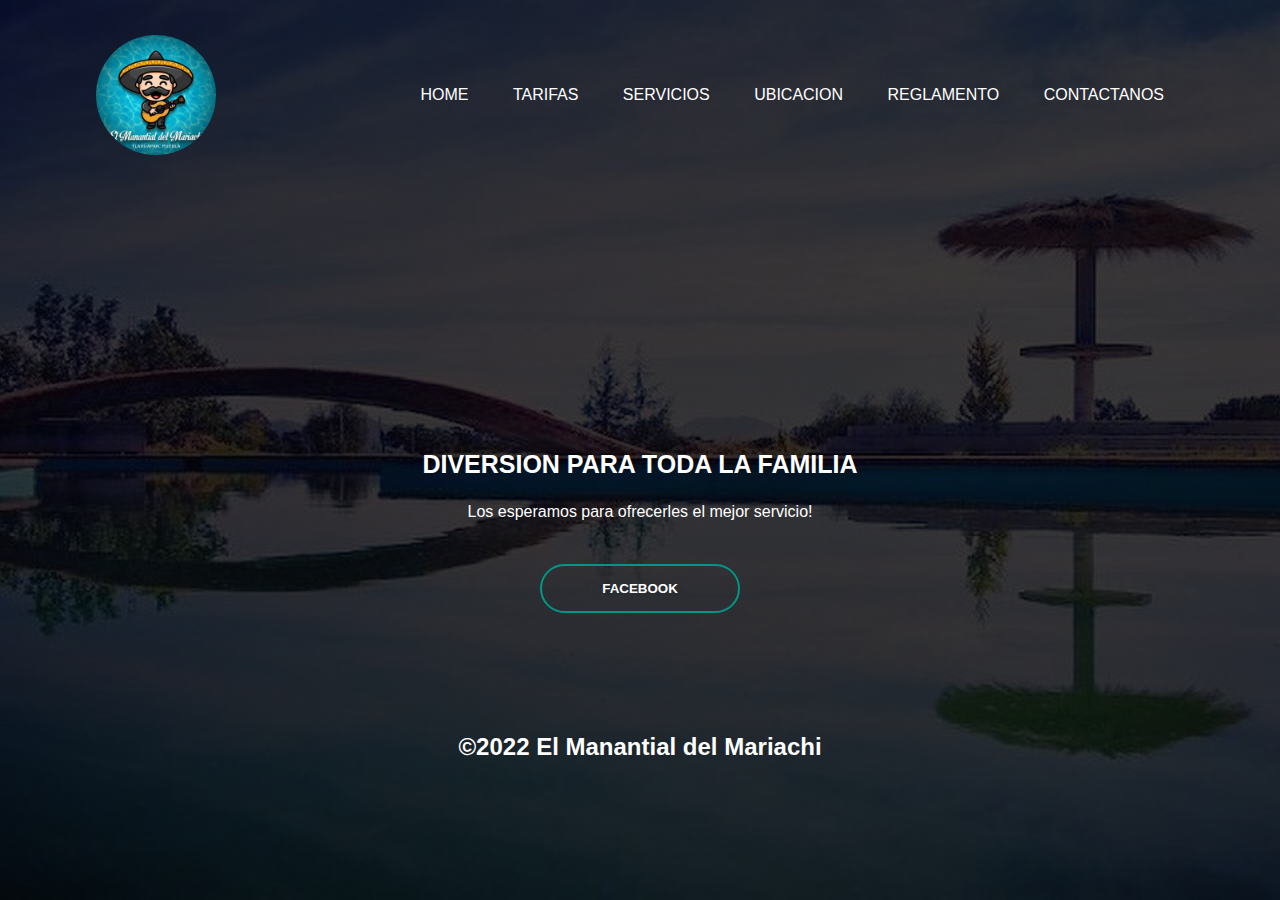
<file: index.html>
<html>

<head>
    <title>El Manantial del Mariachi</title>
    <link rel="stylesheet" href="index.css">
</head>

<body>
    <div class="banner">
        <div class="navbar">
            <img src="logo.jpg" class="logo">
            <ul>
                <li> <a href="home.html">Home</a></li>
                <li> <a href="Tarifas.html">Tarifas</a></li>
                <li> <a href="Servicios.html">Servicios</a></li>
                <li> <a href="Ubicacion.html">Ubicacion</a></li>
                <li> <a href="Reglamento.html">Reglamento</a></li>
                <li> <a href="Contactanos.html">Contactanos</a></li>
            </ul>
        </div>


        <div class="content">
            <h1>DIVERSION PARA TODA LA FAMILIA</h1>
            <p>Los esperamos para ofrecerles el mejor servicio!
            <div>
                <a href="https://www.facebook.com/ElManantialDelMariachi" target="_blank"><button type="button"><span></span>FACEBOOK</button></a>
                <div class="footer-container">
                    <div class="footer"></div>
                    <div class="footer-heading footer-1"></div>
                    <h2>&copy;2022 El Manantial del Mariachi</h2>
                </div>
            </div>
        </div>
    </div>

</body></html>
</file>
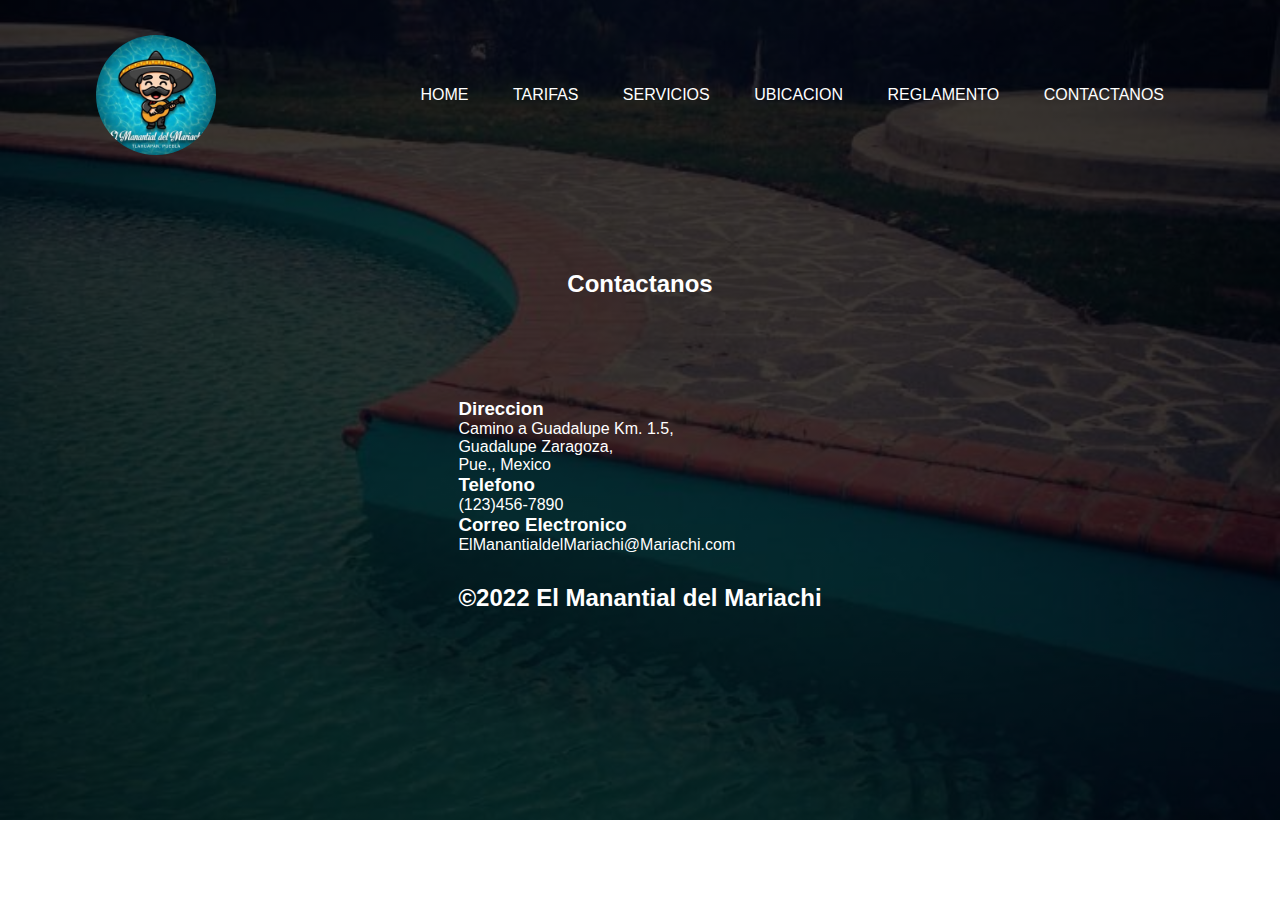
<file: Contactanos.html>
<html>

<head>
    <meta name="viewport" content="width=device=width, initial-scale=1.0">
    <title>Contactanos</title>
    <link rel="stylesheet" href="Contactanos.css">
</head>

<body>
    <div class="banner">
        <div class="navbar">
            <img src="logo.jpg" class="logo">
            <ul>
                <li> <a href="home.html">Home</a></li>
                <li> <a href="Tarifas.html">Tarifas</a></li>
                <li> <a href="Servicios.html">Servicios</a></li>
                <li> <a href="Ubicacion.html">Ubicacion</a></li>
                <li> <a href="Reglamento.html">Reglamento</a></li>
                <li> <a href="Contactanos.html">Contactanos</a></li>
            </ul>
        </div>

        <div>
            <section class="contact">
                <div class="content">
                    <h2>Contactanos</h2>
                    <p>

                    </p>
                </div>
                <div class="container">
                    <div class="ContactInfo">
                        <div class="box">
                            <div class="icon"></div>
                            <div class="text">
                                <h3>Direccion</h3>
                                <p>Camino a Guadalupe Km. 1.5,<br>Guadalupe Zaragoza,<br> Pue., Mexico
                                </p>
                            </div>
                        </div>
                        <div class="box">
                            <div class="icon"></div>
                            <div class="text">
                                <h3>Telefono</h3>
                                <p>(123)456-7890
                                </p>
                            </div>
                            <div class="box">
                                <div class="icon"></div>
                                <div class="text">
                                    <h3>Correo Electronico</h3>
                                    <p>ElManantialdelMariachi@Mariachi.com
                                    </p>
                                </div>
                                <div class="footer-container">
                                    <div class="footer"></div>
                                    <div class="footer-heading footer-1"></div>
                                    <h2>&copy;2022 El Manantial del Mariachi</h2>
                                </div>
                            </div>
                        </div>
                    </div>
                </div>
            </section>
        </div>
    </div>
</body></html>
</file>
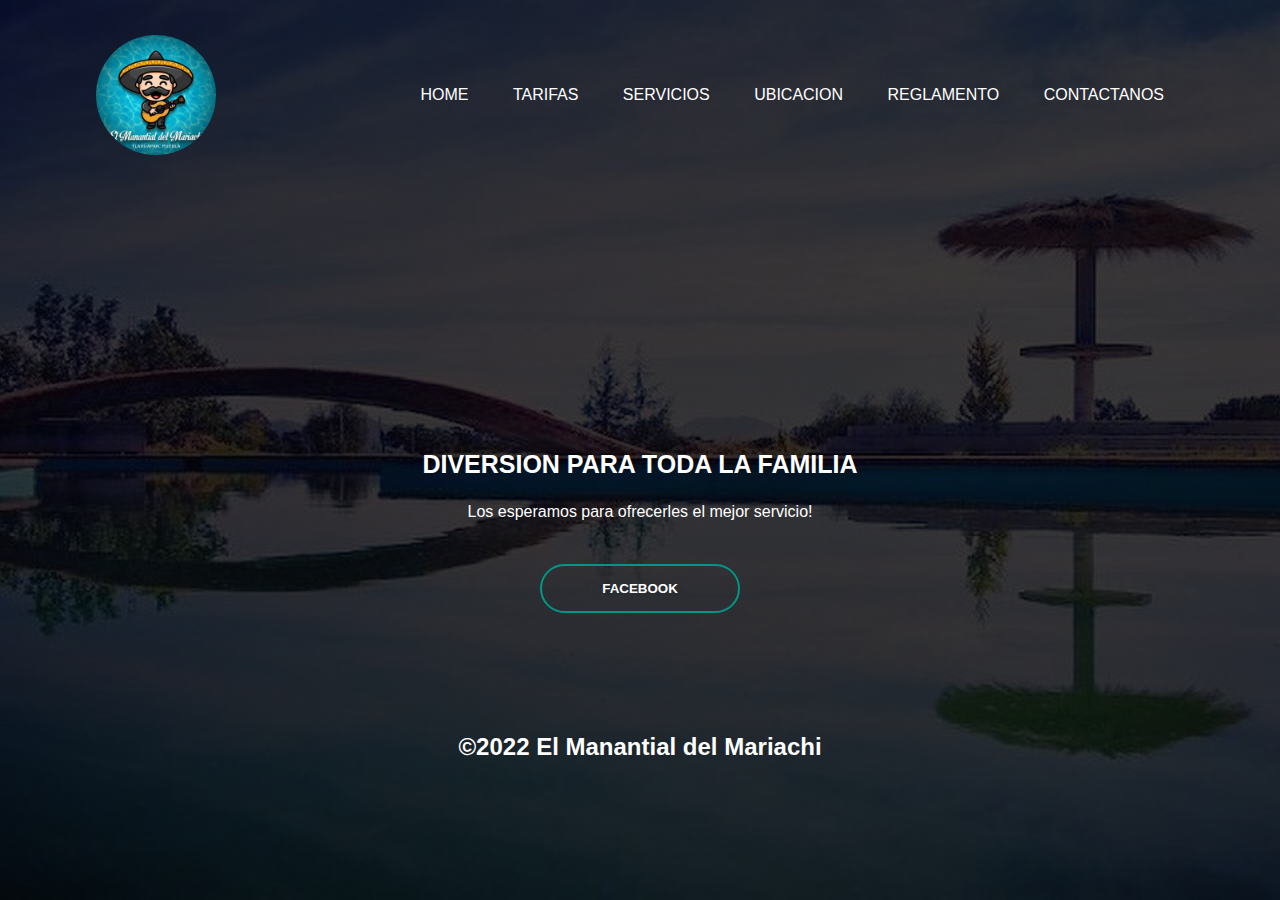
<file: home.html>
<html>

<head>
    <title>Home</title>
    <link rel="stylesheet" href="Home.css">
</head>

<body>
    <div class="banner">
        <div class="navbar">
            <img src="logo.jpg" class="logo">
            <ul>
                <li> <a href="home.html">Home</a></li>
                <li> <a href="Tarifas.html">Tarifas</a></li>
                <li> <a href="Servicios.html">Servicios</a></li>
                <li> <a href="Ubicacion.html">Ubicacion</a></li>
                <li> <a href="Reglamento.html">Reglamento</a></li>
                <li> <a href="Contactanos.html">Contactanos</a></li>
            </ul>
        </div>


        <div class="content">
            <h1>DIVERSION PARA TODA LA FAMILIA</h1>
            <p>Los esperamos para ofrecerles el mejor servicio!
            <div><a href="https://www.facebook.com/ElManantialDelMariachi" target="_blank"><button type="button"><span></span>FACEBOOK</button></a>
                <div class="footer-container">
                    <div class="footer"></div>
                    <div class="footer-heading footer-1"></div>
                    <h2>&copy;2022 El Manantial del Mariachi</h2>
                </div>
            </div>
        </div>
    </div>

</body></html>
</file>
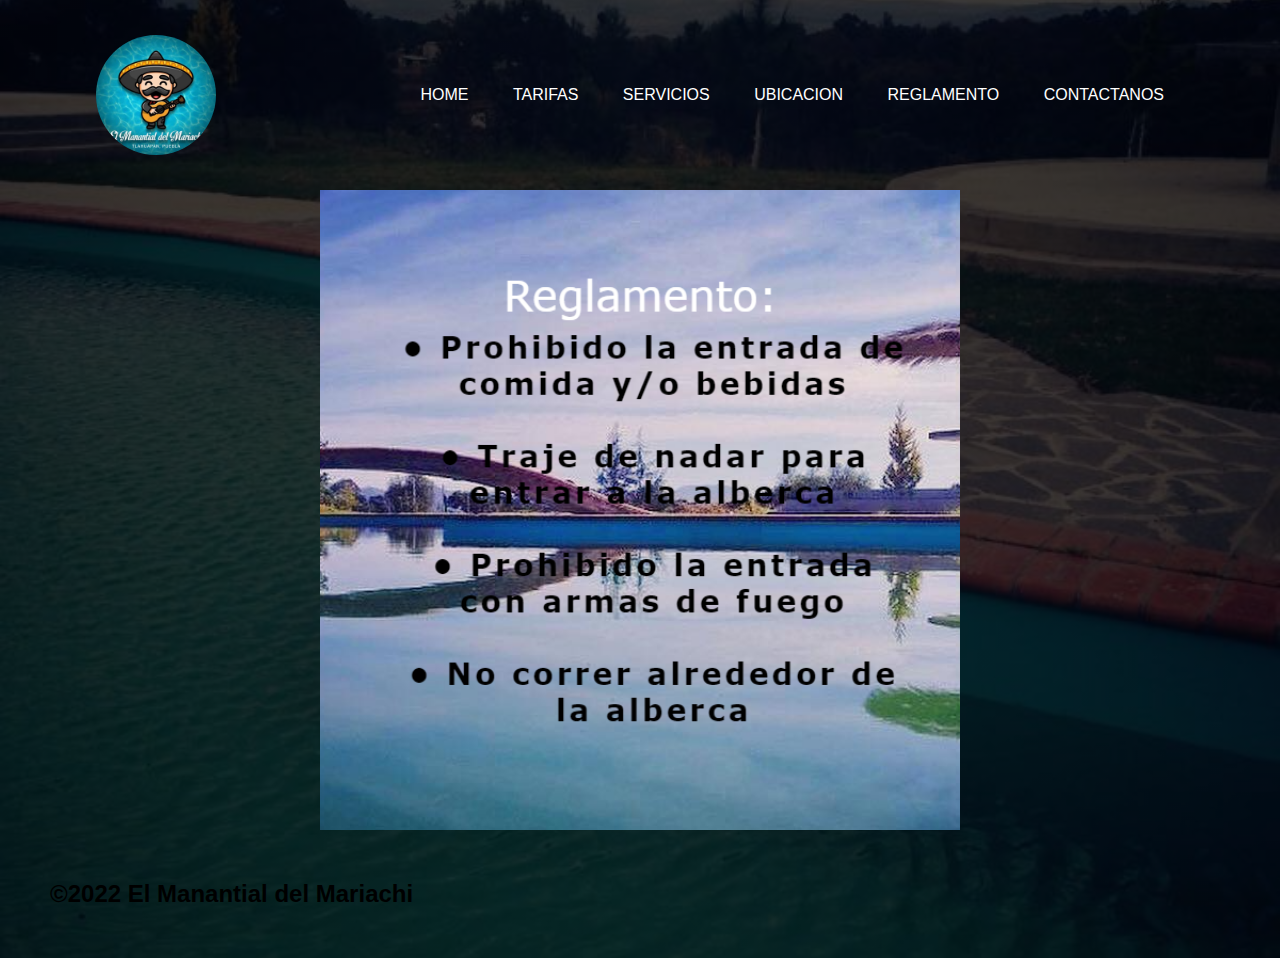
<file: Reglamento.html>
<html>

<head>
    <title>Reglamento</title>
    <link rel="stylesheet" href="Reglamento.css">
</head>

<body>
    <div class="banner">
        <div class="navbar">
            <img src="logo.jpg" class="logo">
            <ul>
                <li> <a href="home.html">Home</a></li>
                <li> <a href="Tarifas.html">Tarifas</a></li>
                <li> <a href="Servicios.html">Servicios</a></li>
                <li> <a href="Ubicacion.html">Ubicacion</a></li>
                <li> <a href="Reglamento.html">Reglamento</a></li>
                <li> <a href="Contactanos.html">Contactanos</a></li>
            </ul>
        </div>
        <div>
            <img src="reglamento.png" class="center">
            <div class="footer-container">
                <div class="footer"></div>
                <div class="footer-heading footer-1"></div>
                <h2>
                    &copy;2022 El Manantial del Mariachi
                </h2>
            </div>
        </div>
    </div>
</body></html>
</file>
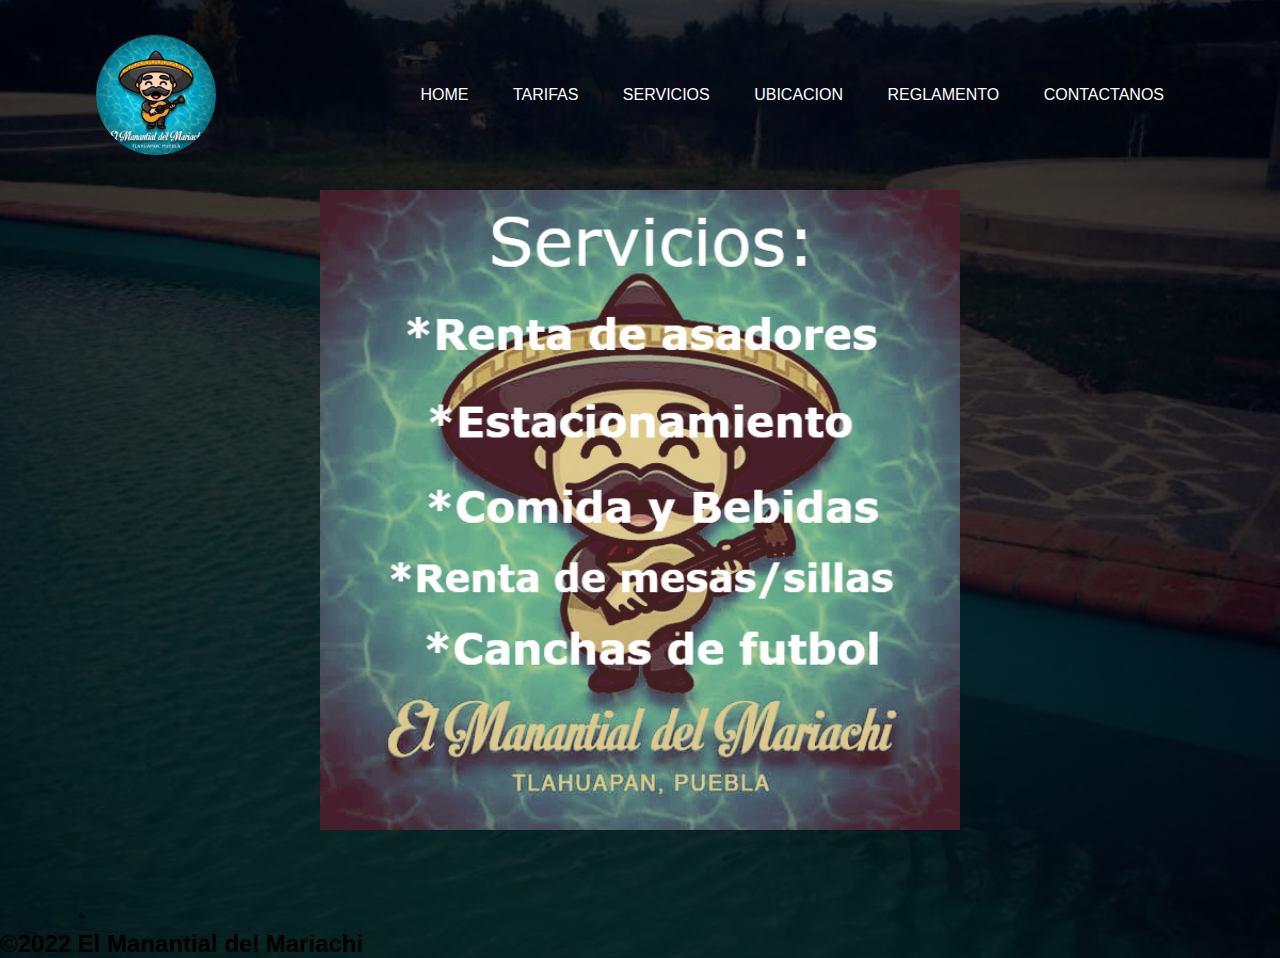
<file: Servicios.html>
<html>

<head>
    <title>Servicios</title>
    <link rel="stylesheet" href="Servicios.css">
</head>

<body>
    <div class="banner">
        <div class="navbar">
            <img src="logo.jpg" class="logo">
            <ul>
                <li> <a href="home.html">Home</a></li>
                <li> <a href="Tarifas.html">Tarifas</a></li>
                <li> <a href="Servicios.html">Servicios</a></li>
                <li> <a href="Ubicacion.html">Ubicacion</a></li>
                <li> <a href="Reglamento.html">Reglamento</a></li>
                <li> <a href="Contactanos.html">Contactanos</a></li>
            </ul>
        </div>
        <div>
            <img src="servicios.png" class="center">
            <div class="footer-container">
                <div class="footer"></div>
                <div class="footer-heading footer-1"></div>
                <h2>&copy;2022 El Manantial del Mariachi</h2>
            </div>
        </div>
    </div>
</body></html>
</file>
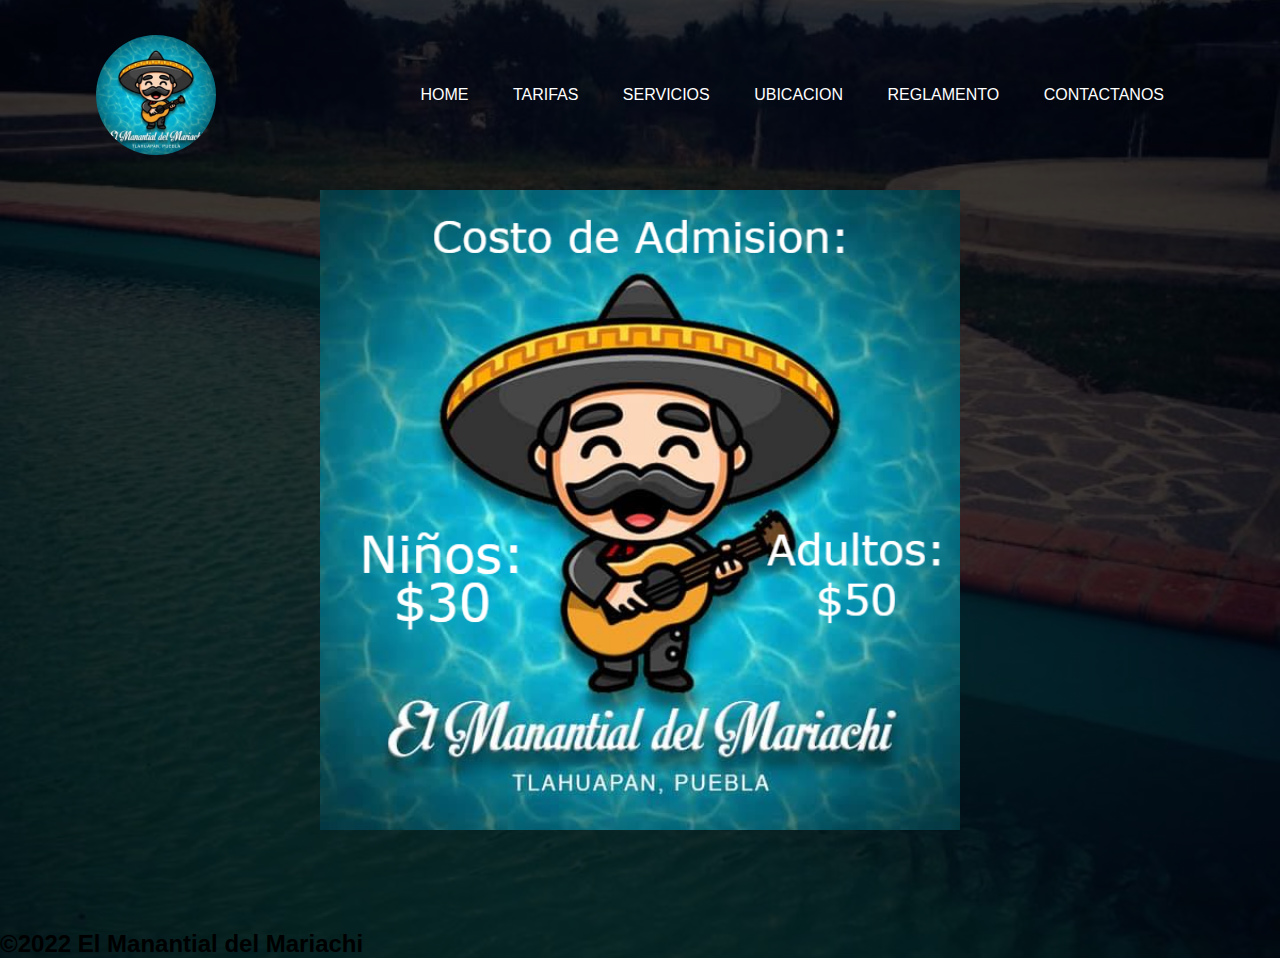
<file: Tarifas.html>
<html>

<head>
    <title>Tarifas</title>
    <link rel="stylesheet" href="Tarifas.css">
</head>

<body>
    <div class="banner">
        <div class="navbar">
            <img src="logo.jpg" class="logo">
            <ul>
                <li> <a href="home.html">Home</a></li>
                <li> <a href="Tarifas.html">Tarifas</a></li>
                <li> <a href="Servicios.html">Servicios</a></li>
                <li> <a href="Ubicacion.html">Ubicacion</a></li>
                <li> <a href="Reglamento.html">Reglamento</a></li>
                <li> <a href="Contactanos.html">Contactanos</a></li>
            </ul>
        </div>
        <div>
            <img src="costodeadmision.png" class="center">
            <div class="footer-container">
                <div class="footer"></div>
                <div class="footer-heading footer-1"></div>
                <h2>&copy;2022 El Manantial del Mariachi</h2>
            </div>
        </div>
    </div>
</body></html>
</file>
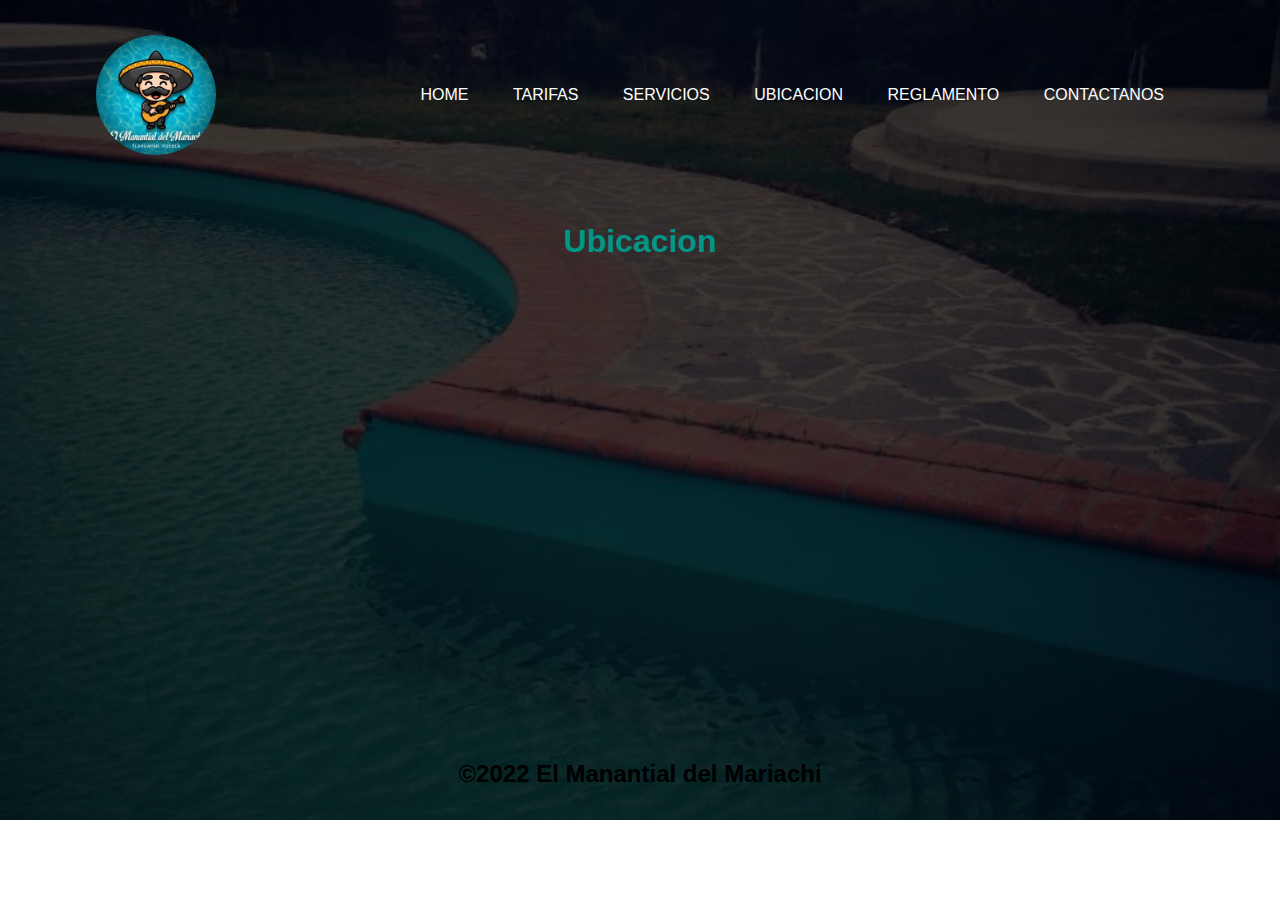
<file: Ubicacion.html>
<html>

<head>
    <title>Ubicacion</title>
    <link rel="stylesheet" href="Ubicacion.css">
</head>

<body>
    <div class="banner">
        <div class="navbar">
            <img src="logo.jpg" class="logo">
            <ul>
                <li> <a href="home.html">Home</a></li>
                <li> <a href="Tarifas.html">Tarifas</a></li>
                <li> <a href="Servicios.html">Servicios</a></li>
                <li> <a href="Ubicacion.html">Ubicacion</a></li>
                <li> <a href="Reglamento.html">Reglamento</a></li>
                <li> <a href="Contactanos.html">Contactanos</a></li>
            </ul>
        </div>
        <div class="container">
            <h1>Ubicacion</h1><iframe src="https://www.google.com/maps/embed?pb=!1m18!1m12!1m3!1d3764.4933779748617!2d-98.55067179999999!3d19.347778200000004!2m3!1f0!2f0!3f0!3m2!1i1024!2i768!4f13.1!3m3!1m2!1s0x85ce2b0e7b8bae47%3A0xcfc81bbd570981d2!2sEl%20Manantial%20del%20Mariachi!5e0!3m2!1sen!2sus!4v1661736993476!5m2!1sen!2sus" width="1000" height="200" style="border:0;" allowfullscreen="" loading="lazy" referrerpolicy="no-referrer-when-downgrade"></iframe>
            <div class="footer-container">
                <div class="footer"></div>
                <div class="footer-heading footer-1"></div>
                <h2>&copy;2022 El Manantial del Mariachi</h2>
            </div>
        </div>
    </div>
</body></html>
</file>
<file: index.css>
* {
    margin: 0;
    padding: 0;
    font-family: sans-serif;
}

.banner {
    widows: 100%;
    height: 100vh;
    background-image: linear-gradient(rgba(0, 0, 0, 0.75), rgba(0, 0, 0, 0.75)), url(background.jpg);
    background-size: cover;
    background-position: center;
    background-repeat: no-repeat;
}

.navbar {
    width: 85%;
    margin: auto;
    padding: 35px 0;
    display: flex;
    align-items: center;
    justify-content: space-between
}

.logo {
    width: 120px;
    height: 120px;
    border-radius: 50%;
    cursor: pointer;
}

.navbar ul li {
    list-style: none;
    display: inline-block;
    margin: 0 20px;
    position: relative;

}

.navbar ul li a {
    text-decoration: none;
    color: #fff;
    text-transform: uppercase;
}

.navbar ul li::after {
    content: '';
    height: 3px;
    width: 0;
    background: #009688;
    position: absolute;
    left: 0;
    bottom: -15px;
    transition: 0.5s;
}

.navbar ul li:hover::after {
    width: 100%;
}

.content {
    width: 100%;
    position: absolute;
    top: 50%;
    transform: translateY(-50);
    text-align: center;
    color: #fff;
}

.content h1 {
    font-size: 25px;
    margin-top;
    50px;

}

.content p {
    margin: 20px auto;
    font-weight: 100;
    line-height: 25px;
}

button {
    width: 200px;
    padding: 15px 0;
    text-align: center;
    margin: 20px 10px;
    border-radius: 25px;
    font-weight: bold;
    border: 2px solid #009688;
    background: transparent;
    color: #fff;
    cursor: pointer;
    position: relative;
    overflow: hidden;
}

span {
    background: #009688;
    height: 100%;
    width: 0;
    border-radius: 25px;
    position: absolute;
    left: 0;
    bottom: 0;
    z-index: -1;
    transition: 0.5s;
}

button:hover span {
    width: 100%;
}

button:hover {
    border: none;
}

.footer {
    padding: 50px;
}
</file>
<file: Contactanos.css>
* {
    margin: 0;
    padding: 0;
    font-family: sans-serif;
}

.banner {
    widows: 100%;
    background-image: linear-gradient(rgba(0, 0, 0, 0.75), rgba(0, 0, 0, 0.75)), url(background2.jpg);
    background-size: cover;
    background-position: center;
}

.navbar {
    width: 85%;
    margin: auto;
    padding: 35px 0;
    display: flex;
    align-items: center;
    justify-content: space-between
}

.logo {
    width: 120px;
    height: 120px;
    border-radius: 50%;
    cursor: pointer;
}

.navbar ul li {
    list-style: none;
    display: inline-block;
    margin: 0 20px;
    position: relative;

}

.navbar ul li a {
    text-decoration: none;
    color: #fff;
    text-transform: uppercase;
}

.navbar ul li::after {
    content: '';
    height: 3px;
    width: 0;
    background: #009688;
    position: absolute;
    left: 0;
    bottom: -15px;
    transition: 0.5s;
}

.navbar ul li:hover::after {
    width: 100%;
}

.content {
    width: 100%;
    position: absolute;
    top: 30%;
    transform: translateY(-50);
    text-align: center;
    color: #fff;
}

.content h1 {
    font-size: 25px;
    margin-top: 50px;

}

.content p {
    margin: 20px auto;
    font-weight: 100;
    line-height: 25px;
}

button {
    width: 200px;
    padding: 15px 0;
    text-align: center;
    margin: 20px 10px;
    border-radius: 25px;
    font-weight: bold;
    border: 2px solid #009688;
    background: transparent;
    color: #fff;
    cursor: pointer;
    position: relative;
    overflow: hidden;
}

span {
    background: #009688;
    height: 100%;
    width: 0;
    border-radius: 25px;
    position: absolute;
    left: 0;
    bottom: 0;
    z-index: -1;
    transition: 0.5s;
}

button:hover span {
    width: 100%;
}

button:hover {
    border: none;
}

.container {
    width: 100%;
    height: 70vh;
    display: flex;
    align-items: center;
    justify-content: center;
    flex-direction: column;
    color: white;
}

.footer {
    padding: 15px;
}
</file>
<file: Home.css>
* {
    margin: 0;
    padding: 0;
    font-family: sans-serif;
}

.banner {
    widows: 100%;
    height: 100vh;
    background-image: linear-gradient(rgba(0, 0, 0, 0.75), rgba(0, 0, 0, 0.75)), url(background.jpg);
    background-size: cover;
    background-position: center;
    background-repeat: no-repeat;
}

.navbar {
    width: 85%;
    margin: auto;
    padding: 35px 0;
    display: flex;
    align-items: center;
    justify-content: space-between
}

.logo {
    width: 120px;
    height: 120px;
    border-radius: 50%;
    cursor: pointer;
}

.navbar ul li {
    list-style: none;
    display: inline-block;
    margin: 0 20px;
    position: relative;

}

.navbar ul li a {
    text-decoration: none;
    color: #fff;
    text-transform: uppercase;
}

.navbar ul li::after {
    content: '';
    height: 3px;
    width: 0;
    background: #009688;
    position: absolute;
    left: 0;
    bottom: -15px;
    transition: 0.5s;
}

.navbar ul li:hover::after {
    width: 100%;
}

.content {
    width: 100%;
    position: absolute;
    top: 50%;
    transform: translateY(-50);
    text-align: center;
    color: #fff;
}

.content h1 {
    font-size: 25px;
    margin-top;
    50px;

}

.content p {
    margin: 20px auto;
    font-weight: 100;
    line-height: 25px;
}

button {
    width: 200px;
    padding: 15px 0;
    text-align: center;
    margin: 20px 10px;
    border-radius: 25px;
    font-weight: bold;
    border: 2px solid #009688;
    background: transparent;
    color: #fff;
    cursor: pointer;
    position: relative;
    overflow: hidden;
}

span {
    background: #009688;
    height: 100%;
    width: 0;
    border-radius: 25px;
    position: absolute;
    left: 0;
    bottom: 0;
    z-index: -1;
    transition: 0.5s;
}

button:hover span {
    width: 100%;
}

button:hover {
    border: none;
}

.footer {
    padding: 50px;
}
</file>
<file: Reglamento.css>
* {
    margin: 0;
    padding: 0;
    font-family: sans-serif;
}

.banner {
    widows: 100%;
    background-image: linear-gradient(rgba(0, 0, 0, 0.75), rgba(0, 0, 0, 0.75)), url(background2.jpg);
    background-size: cover;
    background-position: center;
}

.navbar {
    width: 85%;
    margin: auto;
    padding: 35px 0;
    display: flex;
    align-items: center;
    justify-content: space-between
}

.logo {
    width: 120px;
    height: 120px;
    border-radius: 50%;
    cursor: pointer;
}

.navbar ul li {
    list-style: none;
    display: inline-block;
    margin: 0 20px;
    position: relative;

}

.navbar ul li a {
    text-decoration: none;
    color: #fff;
    text-transform: uppercase;
}

.navbar ul li::after {
    content: '';
    height: 3px;
    width: 0;
    background: #009688;
    position: absolute;
    left: 0;
    bottom: -15px;
    transition: 0.5s;
}

.navbar ul li:hover::after {
    width: 100%;
}

.content {
    width: 100%;
    position: absolute;
    top: 50%;
    transform: translateY(-50);
    text-align: center;
    color: #fff;
}

.content h1 {
    font-size: 25px;
    margin-top: 50px;

}

.content p {
    margin: 20px auto;
    font-weight: 100;
    line-height: 25px;
}

button {
    width: 200px;
    padding: 15px 0;
    text-align: center;
    margin: 20px 10px;
    border-radius: 25px;
    font-weight: bold;
    border: 2px solid #009688;
    background: transparent;
    color: #fff;
    cursor: pointer;
    position: relative;
    overflow: hidden;
}

span {
    background: #009688;
    height: 100%;
    width: 0;
    border-radius: 25px;
    position: absolute;
    left: 0;
    bottom: 0;
    z-index: -1;
    transition: 0.5s;
}

button:hover span {
    width: 100%;
}

button:hover {
    border: none;
}

.center {
    display: block;
    margin-left: auto;
    margin-right: auto;
    width: 50%;
}

.footer-container {
    padding: 50px;
}
</file>
<file: Servicios.css>
* {
    margin: 0;
    padding: 0;
    font-family: sans-serif;
}

.banner {
    widows: 100%;
    background-image: linear-gradient(rgba(0, 0, 0, 0.75), rgba(0, 0, 0, 0.75)), url(background2.jpg);
    background-size: cover;
    background-position: center;
}

.navbar {
    width: 85%;
    margin: auto;
    padding: 35px 0;
    display: flex;
    align-items: center;
    justify-content: space-between
}

.logo {
    width: 120px;
    height: 120px;
    border-radius: 50%;
    cursor: pointer;
}

.navbar ul li {
    list-style: none;
    display: inline-block;
    margin: 0 20px;
    position: relative;

}

.navbar ul li a {
    text-decoration: none;
    color: #fff;
    text-transform: uppercase;
}

.navbar ul li::after {
    content: '';
    height: 3px;
    width: 0;
    background: #009688;
    position: absolute;
    left: 0;
    bottom: -15px;
    transition: 0.5s;
}

.navbar ul li:hover::after {
    width: 100%;
}

.content {
    width: 100%;
    position: absolute;
    top: 50%;
    transform: translateY(-50);
    text-align: center;
    color: #fff;
}

.content h1 {
    font-size: 25px;
    margin-top: 50px;

}

.content p {
    margin: 20px auto;
    font-weight: 100;
    line-height: 25px;
}

button {
    width: 200px;
    padding: 15px 0;
    text-align: center;
    margin: 20px 10px;
    border-radius: 25px;
    font-weight: bold;
    border: 2px solid #009688;
    background: transparent;
    color: #fff;
    cursor: pointer;
    position: relative;
    overflow: hidden;
}

span {
    background: #009688;
    height: 100%;
    width: 0;
    border-radius: 25px;
    position: absolute;
    left: 0;
    bottom: 0;
    z-index: -1;
    transition: 0.5s;
}

button:hover span {
    width: 100%;
}

button:hover {
    border: none;
}

.center {
    display: block;
    margin-left: auto;
    margin-right: auto;
    width: 50%;
}

.footer {
    padding: 50px;
}
</file>
<file: Tarifas.css>
* {
    margin: 0;
    padding: 0;
    font-family: sans-serif;
}

.banner {
    widows: 100%;
    background-image: linear-gradient(rgba(0, 0, 0, 0.75), rgba(0, 0, 0, 0.75)), url(background2.jpg);
    background-size: cover;
    background-position: center;
}

.navbar {
    width: 85%;
    margin: auto;
    padding: 35px 0;
    display: flex;
    align-items: center;
    justify-content: space-between
}

.logo {
    width: 120px;
    height: 120px;
    border-radius: 50%;
    cursor: pointer;
}

.navbar ul li {
    list-style: none;
    display: inline-block;
    margin: 0 20px;
    position: relative;

}

.navbar ul li a {
    text-decoration: none;
    color: #fff;
    text-transform: uppercase;
}

.navbar ul li::after {
    content: '';
    height: 3px;
    width: 0;
    background: #009688;
    position: absolute;
    left: 0;
    bottom: -15px;
    transition: 0.5s;
}

.navbar ul li:hover::after {
    width: 100%;
}

.content {
    width: 100%;
    position: absolute;
    top: 50%;
    transform: translateY(-50);
    text-align: center;
    color: #fff;
}

.content h1 {
    font-size: 25px;
    margin-top: 50px;

}

.content p {
    margin: 20px auto;
    font-weight: 100;
    line-height: 25px;
}

button {
    width: 200px;
    padding: 15px 0;
    text-align: center;
    margin: 20px 10px;
    border-radius: 25px;
    font-weight: bold;
    border: 2px solid #009688;
    background: transparent;
    color: #fff;
    cursor: pointer;
    position: relative;
    overflow: hidden;
}

span {
    background: #009688;
    height: 100%;
    width: 0;
    border-radius: 25px;
    position: absolute;
    left: 0;
    bottom: 0;
    z-index: -1;
    transition: 0.5s;
}

button:hover span {
    width: 100%;
}

button:hover {
    border: none;
}

.costodeadmision.png {
    width: 100%;
    position: absolute;
    top: 50%;
}

.center {
    display: block;
    margin-left: auto;
    margin-right: auto;
    width: 50%;
}

.footer {
    padding: 50px;
}
</file>
<file: Ubicacion.css>
* {
    margin: 0;
    padding: 0;
    font-family: sans-serif;
}

.banner {
    widows: 100%;
    background-image: linear-gradient(rgba(0, 0, 0, 0.75), rgba(0, 0, 0, 0.75)), url(background2.jpg);
    background-size: cover;
    background-position: center;
}

.navbar {
    width: 85%;
    margin: auto;
    padding: 35px 0;
    display: flex;
    align-items: center;
    justify-content: space-between
}

.logo {
    width: 120px;
    height: 120px;
    border-radius: 50%;
    cursor: pointer;
}

.navbar ul li {
    list-style: none;
    display: inline-block;
    margin: 0 20px;
    position: relative;

}

.navbar ul li a {
    text-decoration: none;
    color: #fff;
    text-transform: uppercase;
}

.navbar ul li::after {
    content: '';
    height: 3px;
    width: 0;
    background: #009688;
    position: absolute;
    left: 0;
    bottom: -15px;
    transition: 0.5s;
}

.navbar ul li:hover::after {
    width: 100%;
}

.content {
    width: 100%;
    position: absolute;
    top: 50%;
    transform: translateY(-50);
    text-align: center;
    color: #fff;
}

.content h1 {
    font-size: 25px;
    margin-top;
    50px;

}

.content p {
    margin: 20px auto;
    font-weight: 100;
    line-height: 25px;
}

button {
    width: 200px;
    padding: 15px 0;
    text-align: center;
    margin: 20px 10px;
    border-radius: 25px;
    font-weight: bold;
    border: 2px solid #009688;
    background: transparent;
    color: #fff;
    cursor: pointer;
    position: relative;
    overflow: hidden;
}

span {
    background: #009688;
    height: 100%;
    width: 0;
    border-radius: 25px;
    position: absolute;
    left: 0;
    bottom: 0;
    z-index: -1;
    transition: 0.5s;
}

button:hover span {
    width: 100%;
}

button:hover {
    border: none;
}


.container {
    width: 100%;
    height: 70vh;
    display: flex;
    align-items: center;
    justify-content: center;
    flex-direction: column;
}

h1 {
    text-align: center;
    color: #009688;
    margin-bottom: 100px;

}

iframe {
    width 80%;
    height: 300px;
}

.footer {
    padding: 50px;
}
</file>
